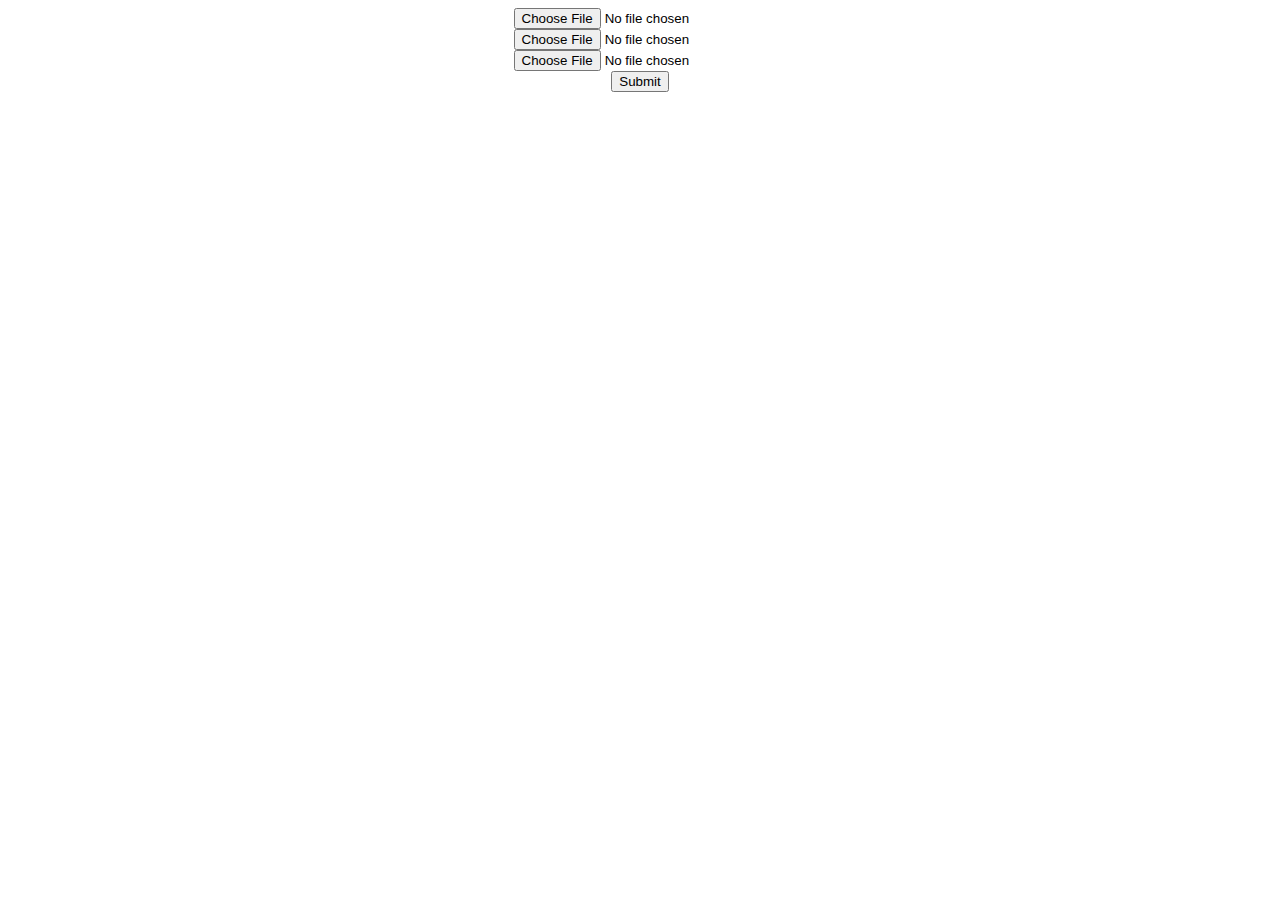
<file: mokitou/templates/file.html>
<!DOCTYPE html>
<html lang="en">
<head>
    <meta charset="UTF-8">
    <title>upfile</title>
</head>
<body align="center">
<form method="post" action="/file" enctype="multipart/form-data">
    <input type="file" name="file"/>
    <br/>
    <input type="file" name="file"/>
    <br/>
    <input type="file" name="image"/>
    <br/>
    <input type="submit" name="upload"/>
</form>

</body>
</html>
</file>
